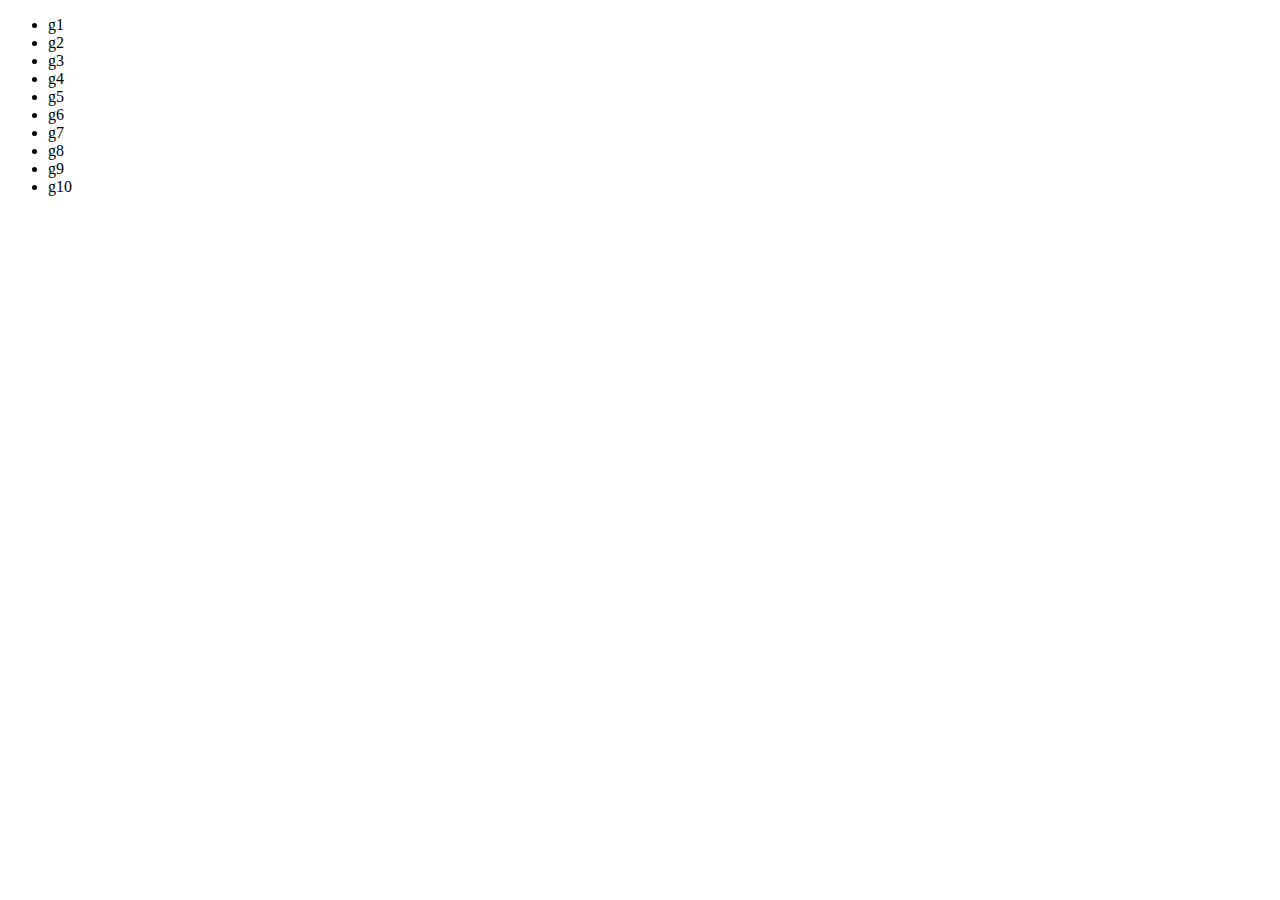
<file: level17/classwork/index.html>
<!DOCTYPE html>
<html lang="en">
<head>
    <meta charset="UTF-8">
    <meta name="viewport" content="width=device-width, initial-scale=1.0">
    <title>Document</title>
</head>
<body>
    <ul>
        <li>g1</li>
        <li>g2</li>
        <li>g3</li>
        <li>g4</li>
        <li>g5</li>
        <li>g6</li>
        <li>g7</li>
        <li>g8</li>
        <li>g9</li>
        <li>g10</li>
    </ul>
</body>
</html>
</file>
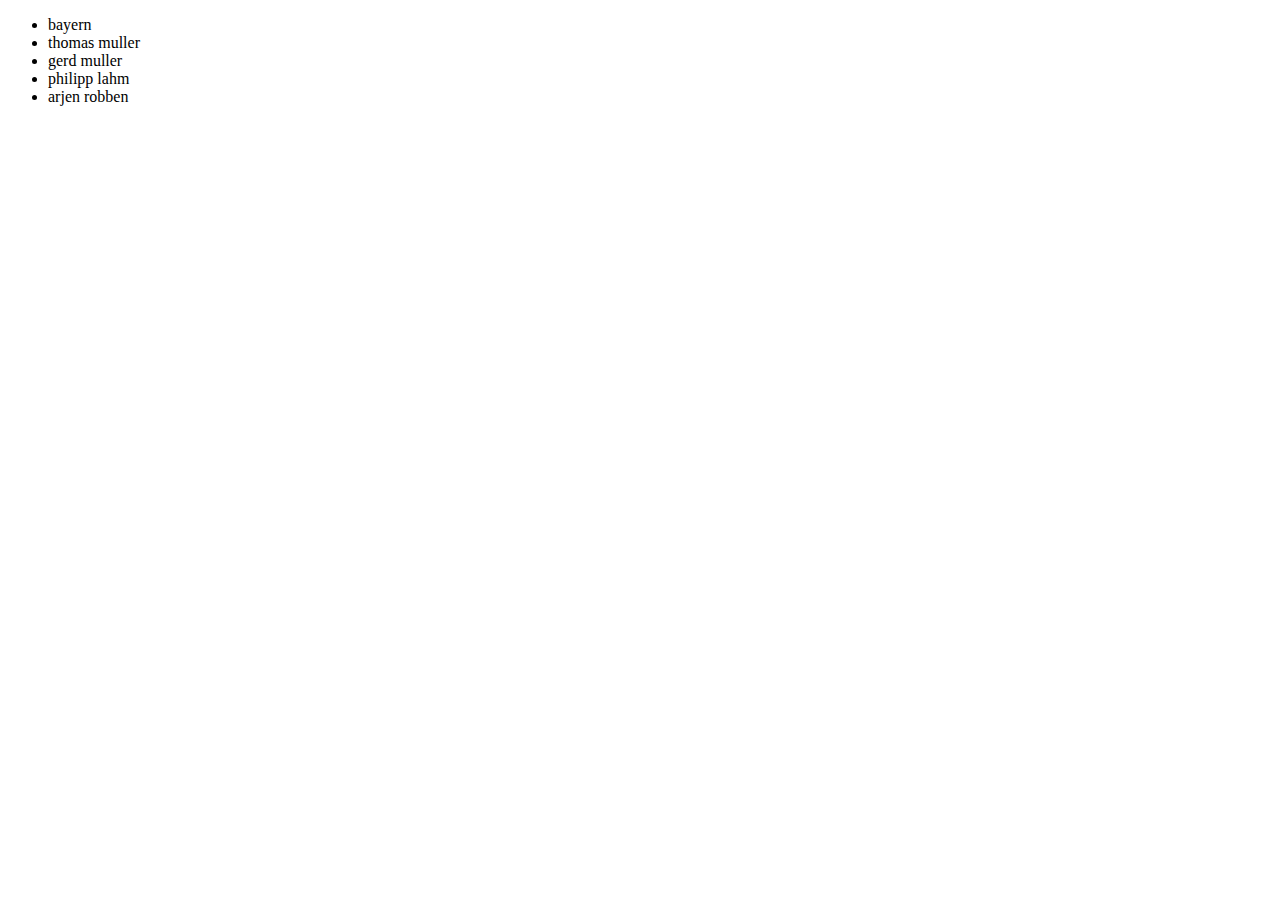
<file: level17/homework/index.html>
<!DOCTYPE html>
<html lang="en">
<head>
    <meta charset="UTF-8">
    <meta name="viewport" content="width=device-width, initial-scale=1.0">
    <title>Document</title>
</head>
<body>
    <!--1 davaleba-->
    <ul>
        <li>bayern</li>
        <li>thomas muller</li>
        <li>gerd muller</li>
        <li>philipp lahm</li>
        <li>arjen robben</li>
    </ul>
</body>
</html>
</file>
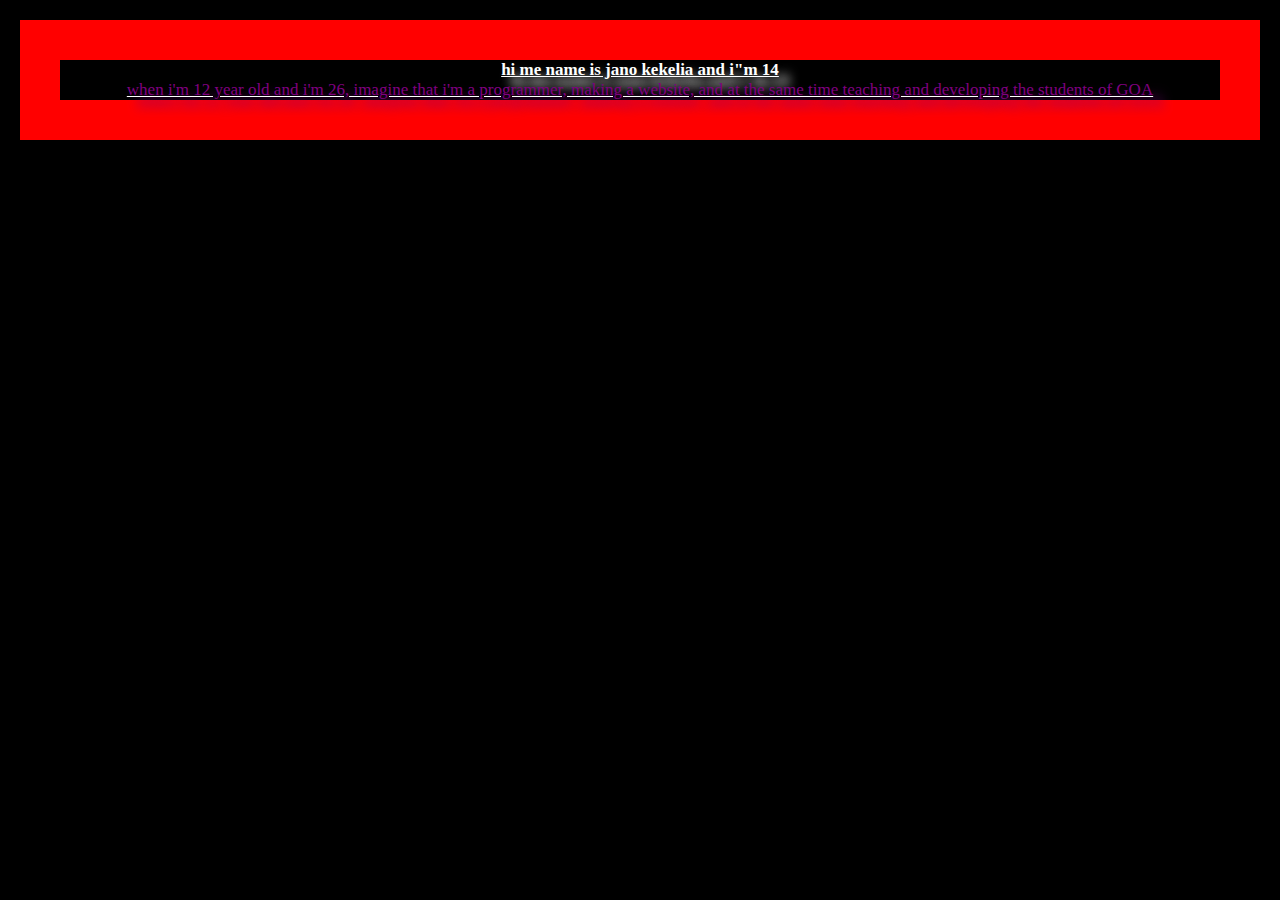
<file: damatebitebi/public/00/index.html>
<!DOCTYPE html>
<html lang="en">
<head>
    <meta charset="UTF-8">
    <meta name="viewport" content="width=device-width, initial-scale=1.0">
    <title>Document</title>
    <link rel="stylesheet" href="./style.css">
</head>
<body>
    <h1>hi me name is jano kekelia and i"m 14</h1>
    <p>when i'm 12 year old and i'm 26, imagine that i'm a programmer, making a website, and at the same time teaching and developing the students of GOA</p>
</body>
</html>
</file>
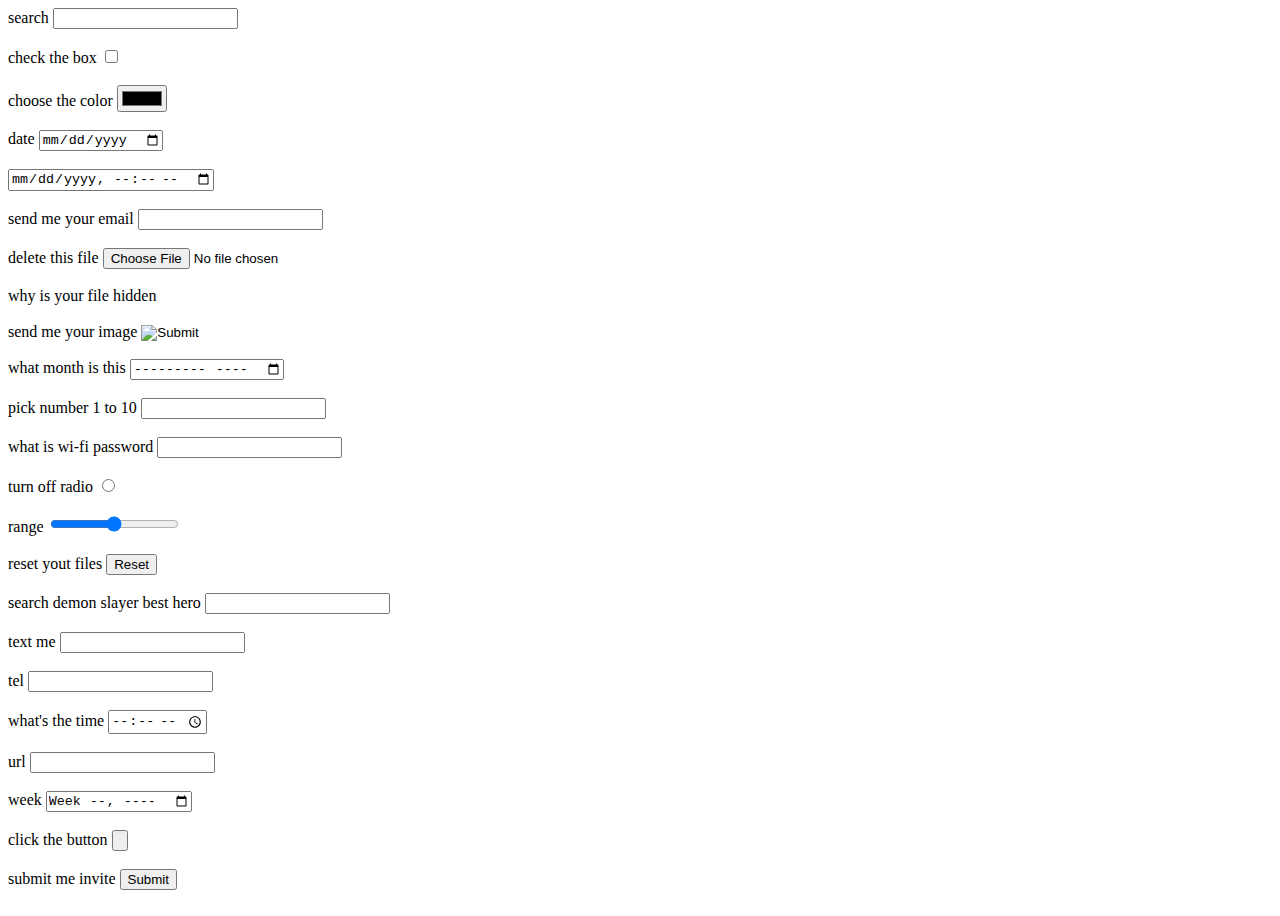
<file: damatebitebi/rac me mainteresebs.html>
<!DOCTYPE html>
<html lang="en">
<head>
    <meta charset="UTF-8">
    <meta name="viewport" content="width=device-width, initial-scale=1.0">
    <title>Document</title>
</head>
<body>
    <form>
        <label for="search">search</label>
        <input type="search" name="search" id="search"><br><br>
        <label for="checkbox">check the box</label>
        <input type="checkbox" name="checkbox" id="checkbox"><br><br>
        <label for="color">choose the color</label>
        <input type="color" name="color" id="color"><br><br>
        <label for="date">date</label>
        <input type="date" name="date" id="date"><br><br>
        <label for="datetime-local"></label>
        <input type="datetime-local" name="datetime-local" id="datetime-color"><br><br>
        <label for="email">send me your email</label>
        <input type="email" name="email" id="email"><br><br>
        <label for="file">delete this file</label>
        <input type="file" name="file" id="file"><br><br>
        <label for="hidden">why is your file hidden</label>
        <input type="hidden" name="hidden" id="hidden"><br><br>
        <label for="image">send me your image</label>
        <input type="image" name="image" id="image"><br><br>
        <label for="month">what month is this</label>
        <input type="month" name="month" id="month"><br><br>
        <label for="number">pick number 1 to 10</label>
        <input type="number" name="number" id="number"><br><br>
        <label for="password">what is wi-fi password</label>
        <input type="password" name="password" id="password"><br><br>
        <label for="radio">turn off radio</label>
        <input type="radio" name="radio" id="radio"><br><br>
        <label for="range">range</label>
        <input type="range" name="range" id="range"><br><br>
        <label for="reset">reset yout files</label>
        <input type="reset" name="reset" id="reset"><br><br>
        <label for="search">search demon slayer best hero</label>
        <input type="search" name="search" id="search"><br><br>
        <label for="text">text me</label>
        <input type="text" name="text" id="text"><br><br>
        <label for="tel">tel</label>
        <input type="tel" name="tel" id="tel"><br><br>
        <label for="time">what's the time</label>
        <input type="time" name="time" id="time"><br><br>
        <label for="url">url</label>
        <input type="url" name="url" id="url"><br><br>
        <label for="week">week</label>
        <input type="week" name="week" id="week"><br><br>
        <label for="button">click the button</label>
        <input type="button" name="button" id="button"><br><br>
        <label for="submit">submit me invite</label>
        <input type="submit" name="submit" id="submit"><br><br>
    </form>
</body>
</html>
</file>
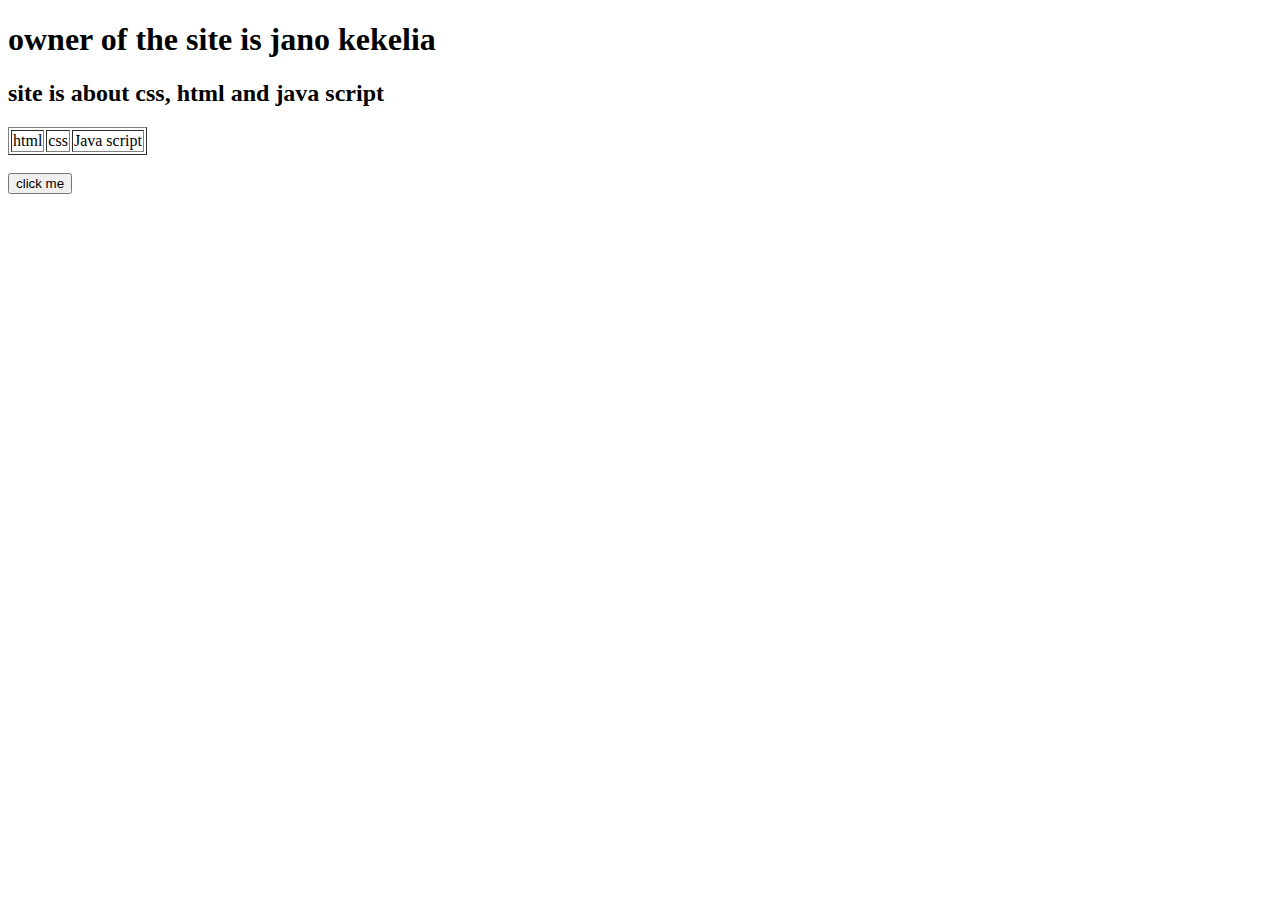
<file: damatebitebi/tables.html>
<!DOCTYPE html>
<html>
<head>
</head>
<body>
    <h1>owner of the site is jano kekelia</h1>
    <h2>site is about css, html and java script</h2>
    <table border="1">
    <tr>
        <td>html</td>
        <td>css</td>
        <td>Java script</td>
    </table>
    <br>
    <button>click me</button>
</body>
</html>
</file>
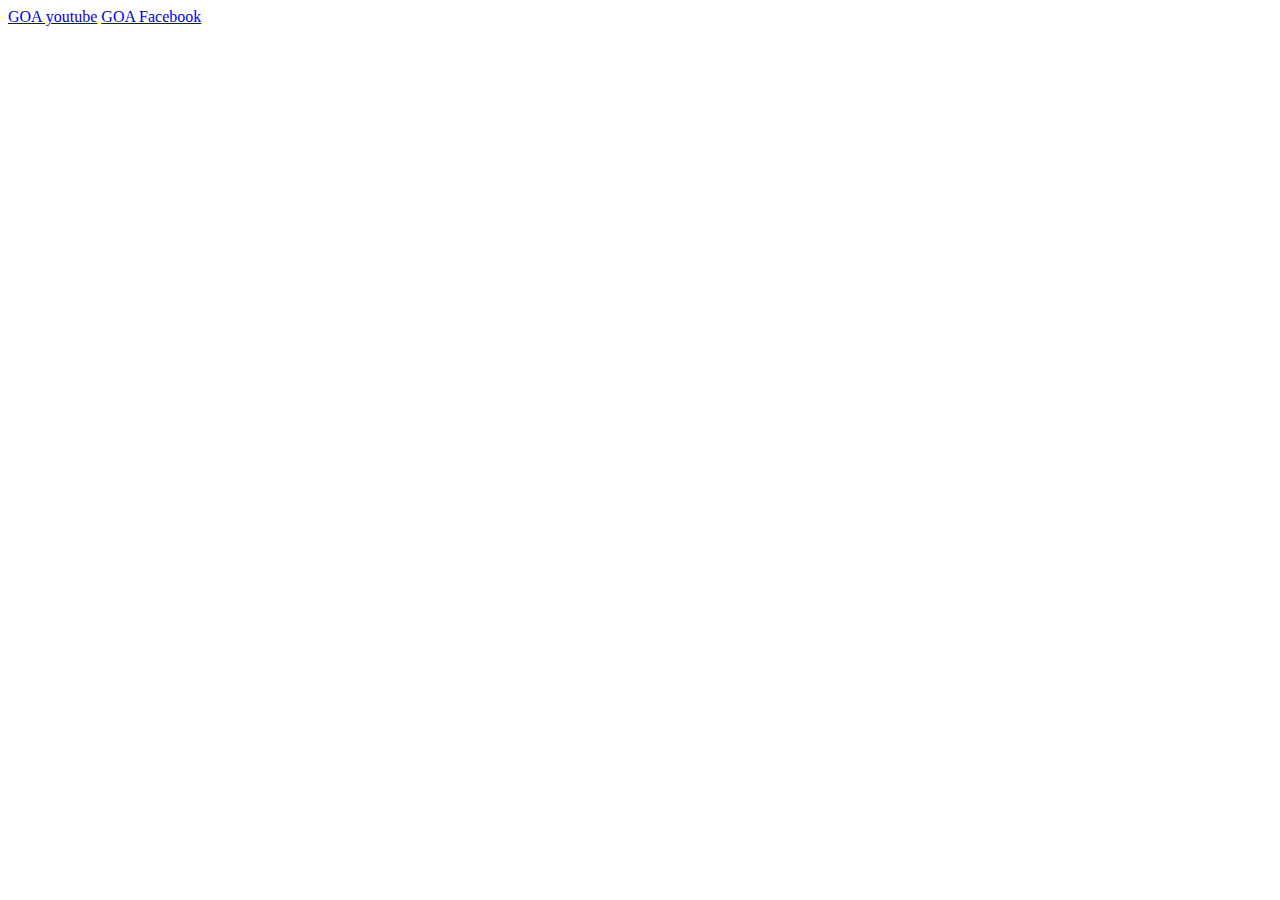
<file: gamocda/damxmarebel.html>
<!DOCTYPE html>
<html lang="en">
<head>
    <meta charset="UTF-8">
    <meta name="viewport" content="width=device-width, initial-scale=1.0">
    <title>GOA sociel media</title>
</head>
<body>
    <nav>
        <a href="https://www.youtube.com/@Goal_Oriented_Academy__GOA"> GOA youtube</a>
        <a href="https://www.facebook.com/nika11keshelava/"> GOA Facebook</a>
    </nav>
</body>
</html>
</file>
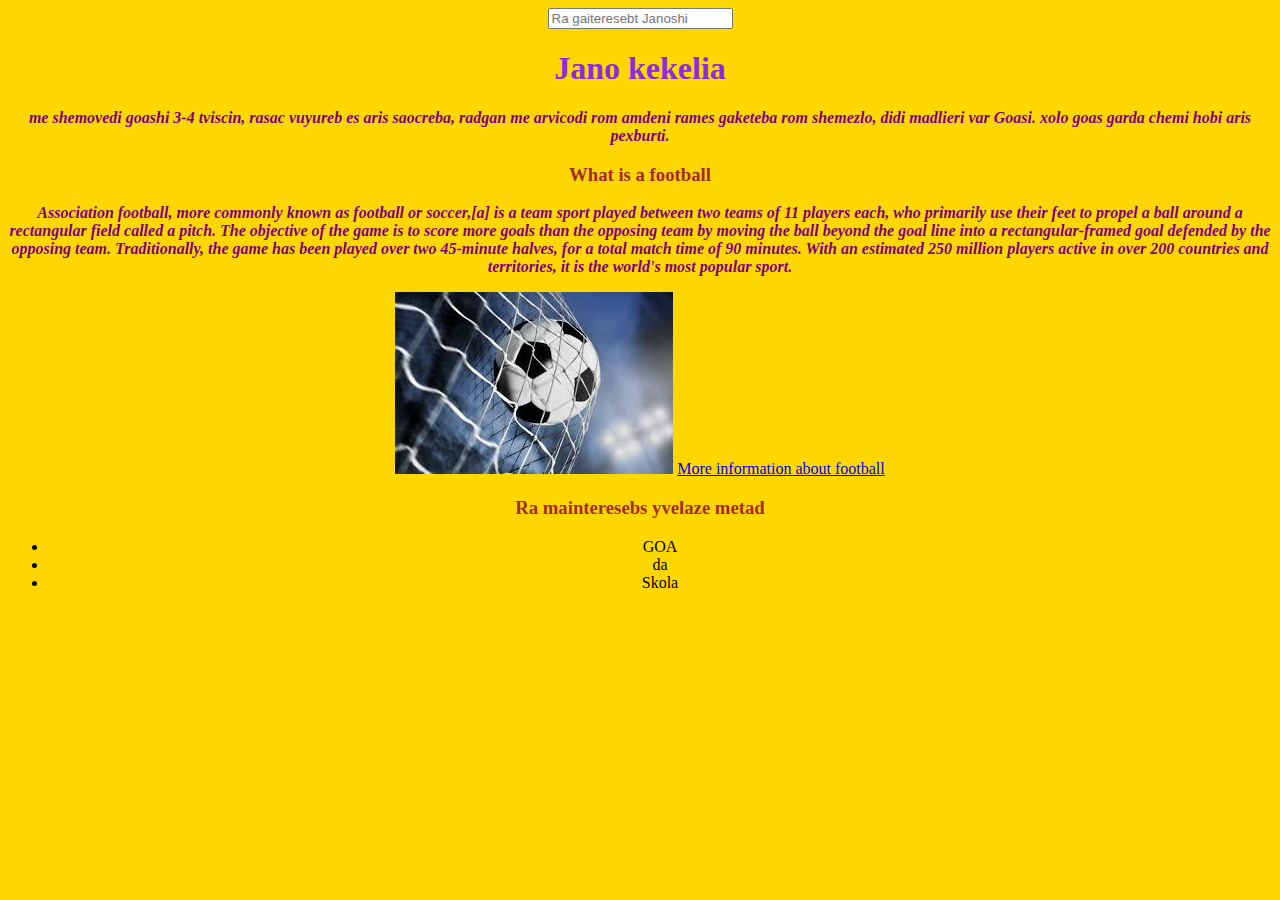
<file: gamocda/gamocda2.html>
<!DOCTYPE html>
<html lang="en">
<head>
    <meta charset="UTF-8">
    <meta name="viewport" content="width=device-width, initial-scale=1.0">
    <title>Jano kekelia</title>
    <link rel="stylesheet" href="./gamocda2.css">
</head>
<body>
    <form>
        <label for="gamocda"></label>
        <input type="search" id="gamocda" placeholder="Ra gaiteresebt Janoshi" required>
    </form>
    <h1>Jano kekelia</h1>
    <p><b><i>me shemovedi goashi 3-4 tviscin, rasac vuyureb es aris saocreba, radgan me arvicodi rom amdeni rames gaketeba rom shemezlo, didi madlieri var Goasi. xolo goas garda chemi hobi aris pexburti.</i></b></p>
    <h3>What is a football</h3>
    <p><b><i>Association football, more commonly known as football or soccer,[a] is a team sport played between two teams of 11 players each, who primarily use their feet to propel a ball around a rectangular field called a pitch. The objective of the game is to score more goals than the opposing team by moving the ball beyond the goal line into a rectangular-framed goal defended by the opposing team. Traditionally, the game has been played over two 45-minute halves, for a total match time of 90 minutes. With an estimated 250 million players active in over 200 countries and territories, it is the world's most popular sport.</i></b></p>
    <img src="./image.png" alt="football">
    <a href="https://en.wikipedia.org/wiki/Association_football">More information about football</a>
    <h3>Ra mainteresebs yvelaze metad</h3>
    <ul>
        <li>GOA</li>
        <li>da</li>
        <li>Skola</li>
    </ul>
</body>
</html>
</file>
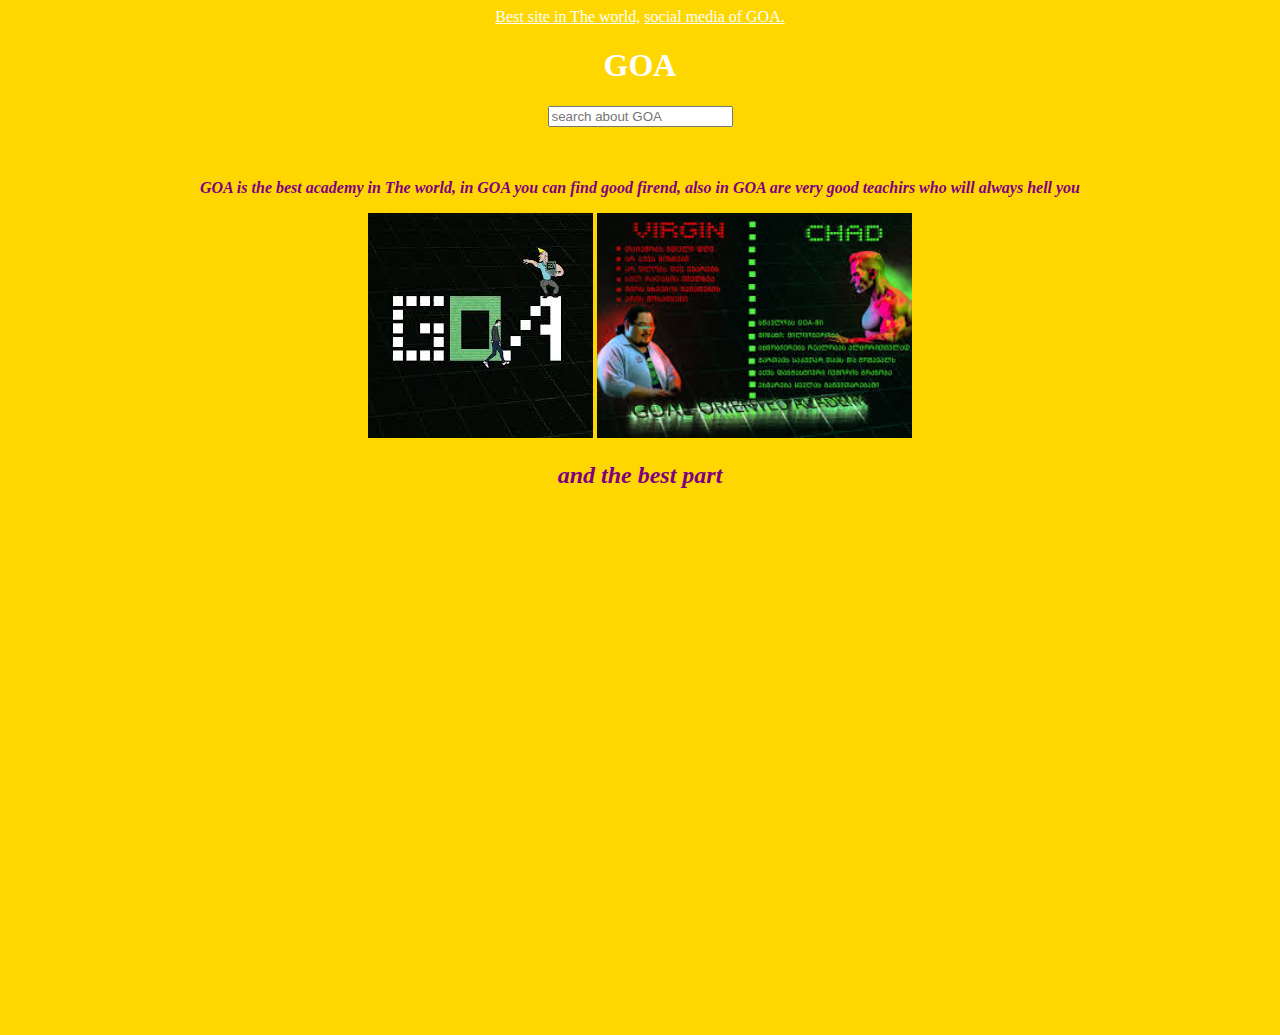
<file: gamocda/gamocda3.html>
<!DOCTYPE html>
<html lang="en">
<head>
    <meta charset="UTF-8">
    <meta name="viewport" content="width=device-width, initial-scale=1.0">
    <title>GOA</title>
    <link rel="stylesheet" href="gamocda3.css">
</head>
<body>
    <nav>
        <a href="https://github.com/" target="_blank">Best site in The world,</a>
        <a href="damxmarebel.html">social media of GOA.</a>
    </nav>
    <h1>GOA</h1>
    <form>
        <label for="GOA"></label>
        <input type="search" id="GOA" placeholder="search about GOA" required>
    </form>
    <br><br>
    <p><i><b>GOA is the best academy in The world, in GOA you can find good firend, also in GOA are very good teachirs who will always hell you </b></i></p>
        <img src="image copy.png" alt="GOA">
        <img src="image copy 2.png" alt="GOA" height="225">
        <h2><i><b>and the best part</b></i></h2>
        <iframe width="914" height="514" src="https://www.youtube.com/embed/EPeuoB86g1k" title="​@H1Ta  VS 40 ჭკვიანი ბავშვი + 1 / GOA" frameborder="0" allow="accelerometer; autoplay; clipboard-write; encrypted-media; gyroscope; picture-in-picture; web-share" referrerpolicy="strict-origin-when-cross-origin" allowfullscreen></iframe>
</body>
</html>
</file>
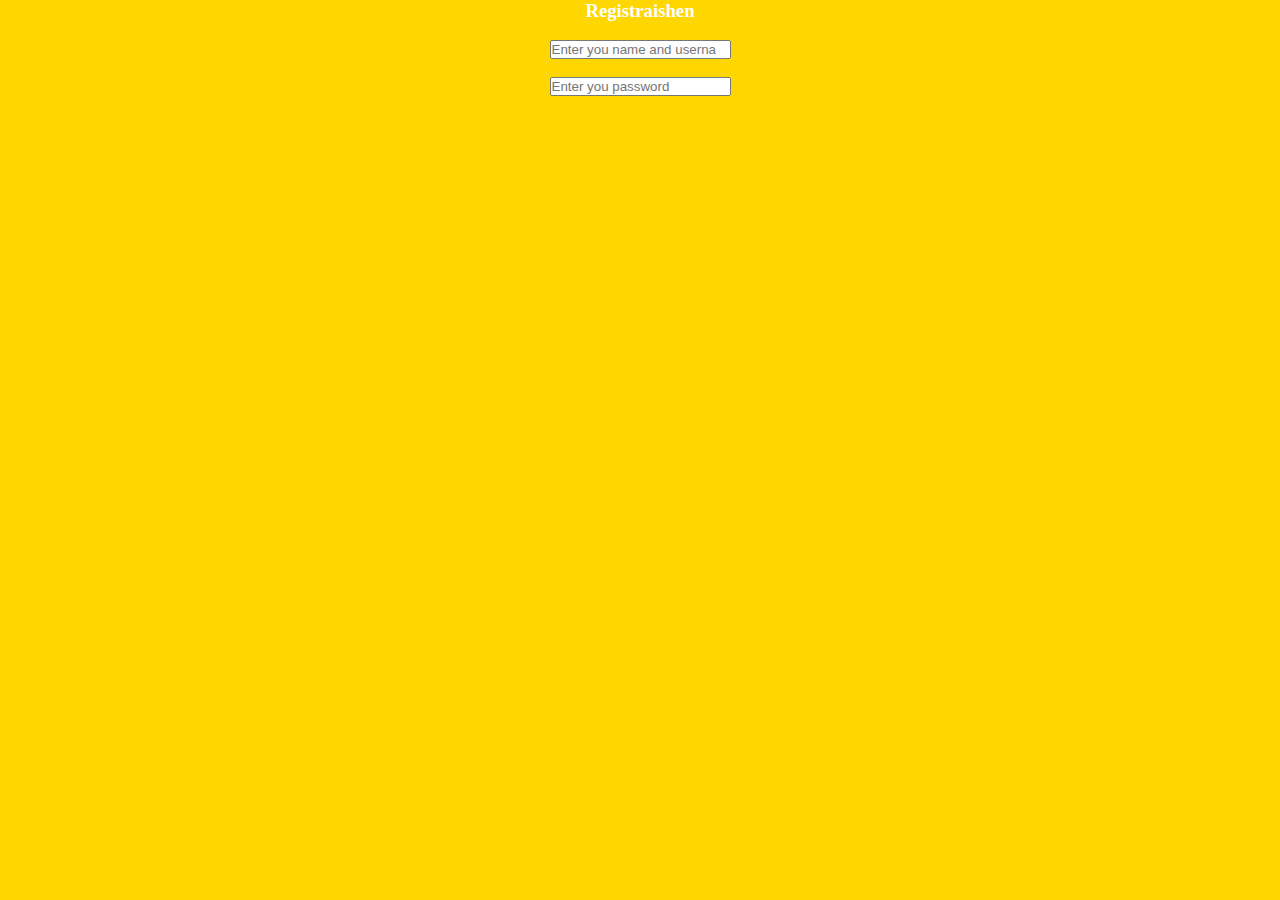
<file: hakatoni/hackathon2.html>
<!DOCTYPE html>
<html lang="en">
<head>
    <meta charset="UTF-8">
    <meta name="viewport" content="width=device-width, initial-scale=1.0">
    <title></title>
    <link rel="stylesheet" href="./hackathon3.css">
</head>
<body>
    <h3>Registraishen</h3>
    <br>
    <label for="project"></label>
    <input type="search" id="project" placeholder="Enter you name and username">
    <br>
    <br>
    <label for="project 2"></label>
    <input type="search" id="project 2" placeholder="Enter you password">
</body>
</html>
</file>
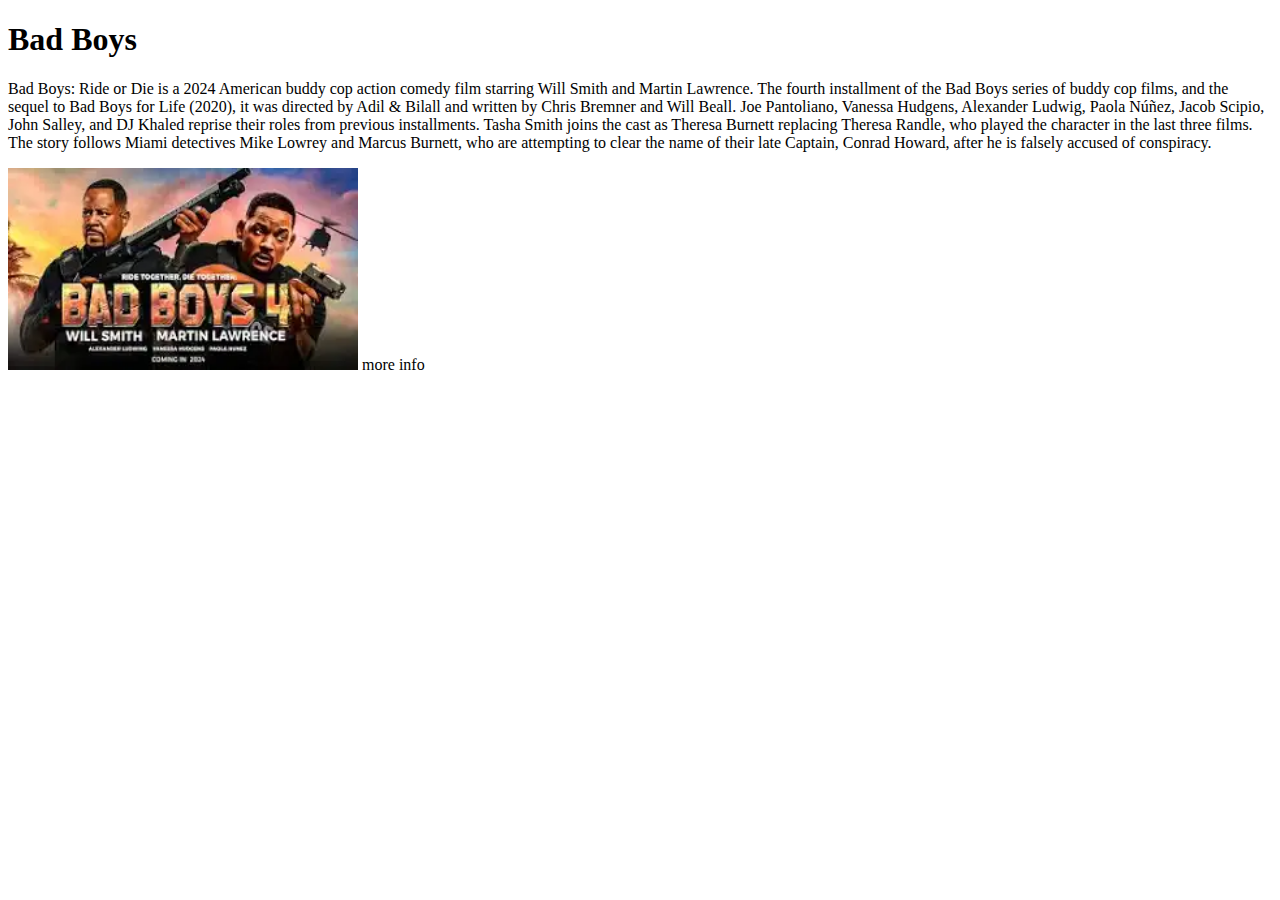
<file: homework/day13.html>
<!DOCTYPE html>
<html lang="en">
<head>
    <meta charset="UTF-8">
    <meta name="viewport" content="width=device-width, initial-scale=1.0">
    <title>Bad Boys</title>
</head>
<body>
    <h1>Bad Boys</h1>
    <P>Bad Boys: Ride or Die is a 2024 American buddy cop action comedy film starring Will Smith and Martin Lawrence. The fourth installment of the Bad Boys series of buddy cop films, and the sequel to Bad Boys for Life (2020), it was directed by Adil & Bilall and written by Chris Bremner and Will Beall. Joe Pantoliano, Vanessa Hudgens, Alexander Ludwig, Paola Núñez, Jacob Scipio, John Salley, and DJ Khaled reprise their roles from previous installments. Tasha Smith joins the cast as Theresa Burnett replacing Theresa Randle, who played the character in the last three films. The story follows Miami detectives Mike Lowrey and Marcus Burnett, who are attempting to clear the name of their late Captain, Conrad Howard, after he is falsely accused of conspiracy.
    </P>
    <img src="./bad boys.png" width="350">
    <button">more info</button>
</body>
</html>
</file>
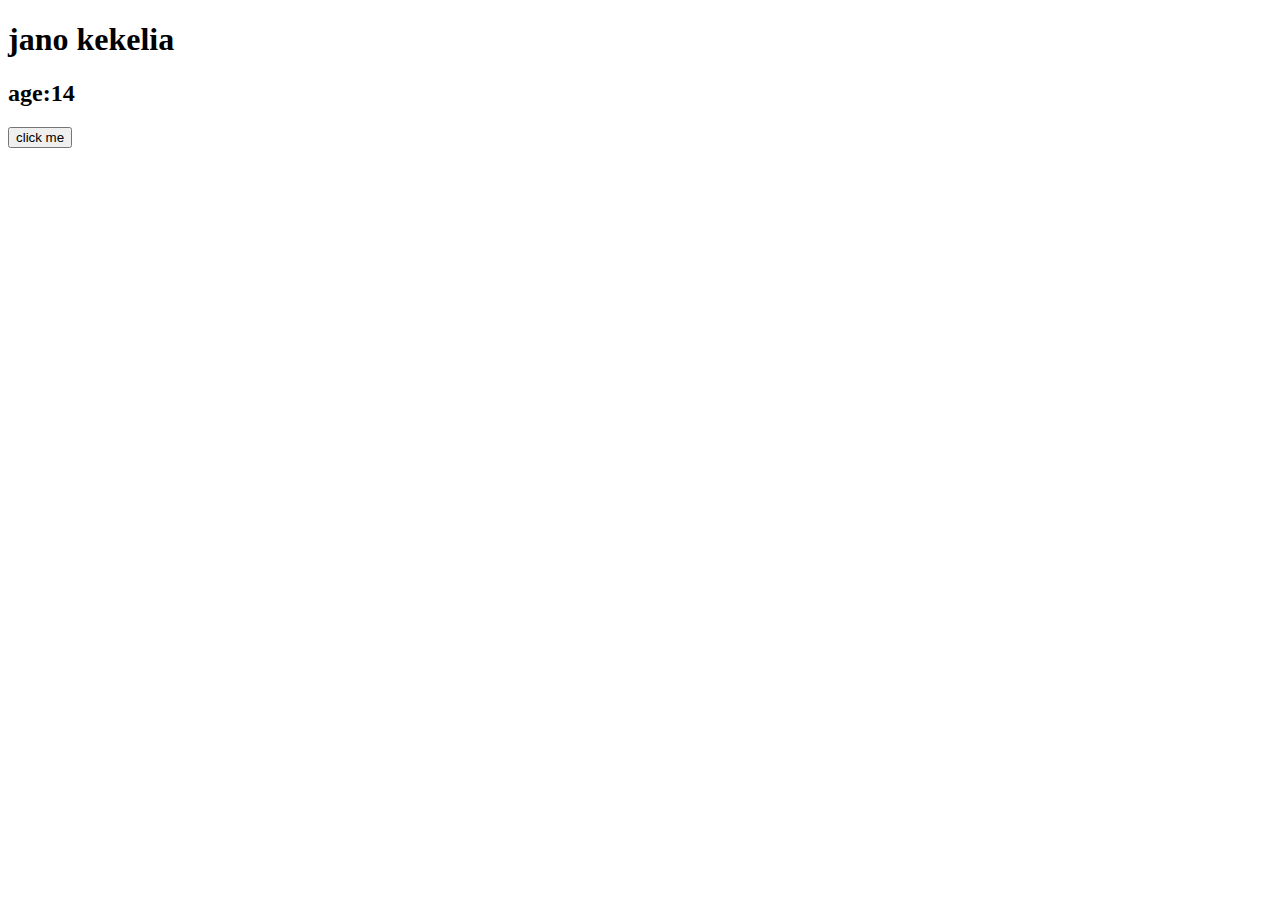
<file: homework/day5.html>
<!DOCTYPE html>
<html lang="en">
<head>
    <meta charset="UTF-8">
    <meta name="viewport" content="width=device-width, initial-scale=1.0">
    <title>Document</title>
</head>
<body>
    <h1>jano kekelia</h1>
    <h2>age:14</h2>
    <button>click me</button>
</body>
</html>
</file>
<file: damatebitebi/public/00/style.css>
body{   
    background-color: black;
    font-family: sans-serif
    color black;
    text-align: center;
    color: white;
    text-decoration: underline;
    text-shadow: 10px 10px 11px;
    font-size: 18px;
    background-color: black;
    height: 80;
    border: 40px solid red;
    margin: 20px;
}
p{
    color: purple;
}
* {
 padding: 0;
 margin: 0;
 font-size: 17px
}
</file>
<file: gamocda/gamocda2.css>
body{
    text-align: center;
    background-color: gold;
}
p{
    color: purple;
}
h1{
    color: blueviolet;
}
h3{
    color: brown;
}
</file>
<file: gamocda/gamocda3.css>
body{
    background-color: Gold;
    text-align: center;
}
h1{
    color: white;
}
a{
    color: white;
}
p{
    color: purple;
}
h2{
    color: purple;
}
</file>
<file: hakatoni/hackathon3.css>
*{  margin: 0;
    padding: 0;
    box-sizing: border-box;
}
body{
    text-align: center;
    background-color: Gold;
   
}
h3{
    color: white;
}
</file>
